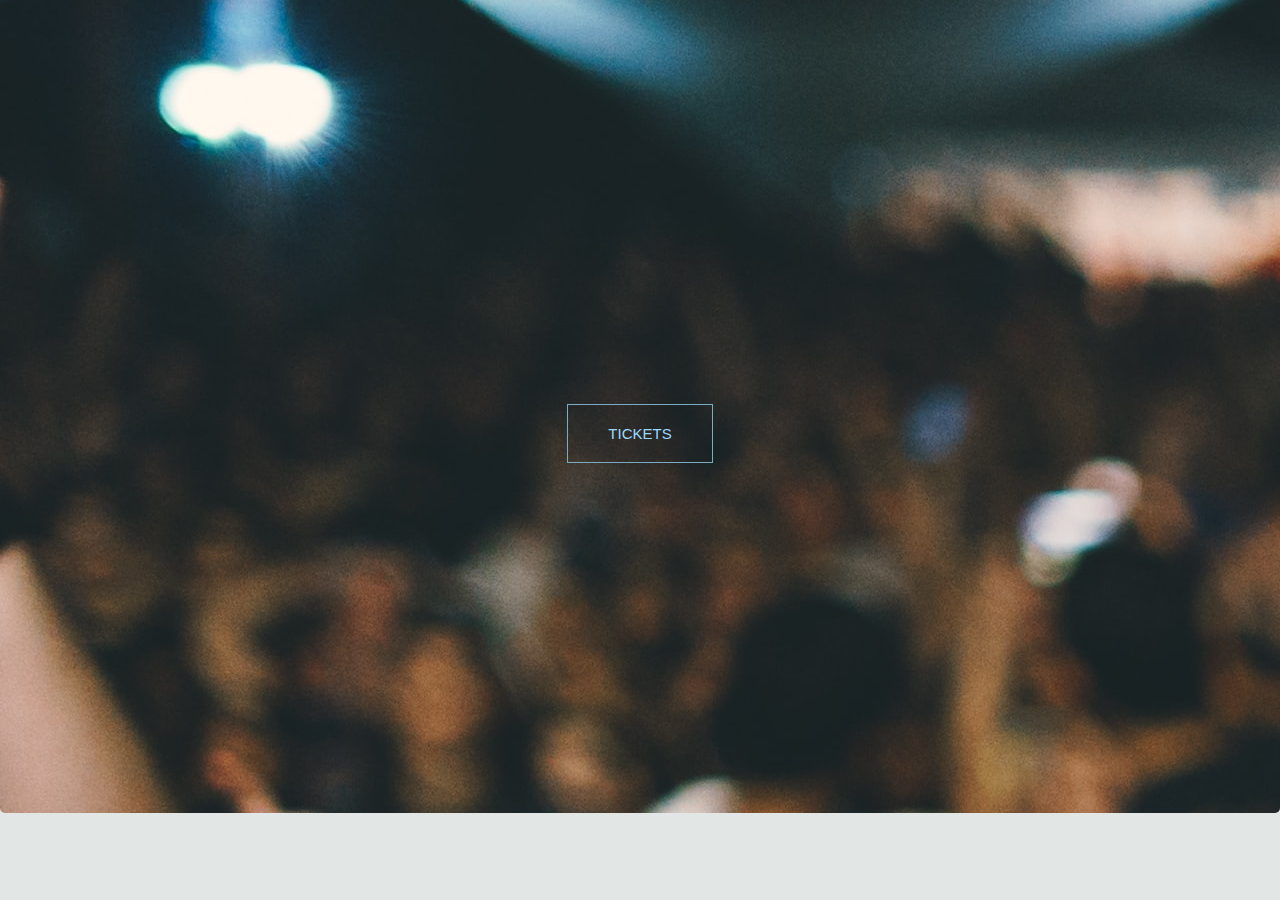
<file: WELCOME.html>
<!DOCTYPE html>
<html lang="en" >
<head>
  <meta charset="UTF-8">
  <title>CodePen - footer with conent scale</title>
  <link rel="stylesheet" href="./style.css">
</head>
<body>
 <section class="transparent">
    <div class="headlineone">

    </div>
    <div class="informationone">

    </div>

    <div class="informationone">

    </div>

    <div class="button">
    <a href="INDEX.HTML" title=>TICKETS</a>
    </div>
</file>
<file: style.css>
:root {
  --clr1: #fff;
  --clr2: #efefef;
  --clr3: #fff;
  --clr4: #ff5b00;
  --border-radius: 5px;
  --text-radius: .5em;
  /* align-content: center; */
}

body {
  background: var(--clr1);
  padding: 50px 0 0 0;
  margin: 0 10px;
}
body *, body :after, body :before {
  box-sizing: border-box;
}

.transparent {
  background: #b81111d1;
  background-image: url('website background.jpg');
}

.transparenttwo {
  background: #b81111d1;
  background-image: url('logoo.jpg');
  background-position: center;
}

.welcomepage{
  background-image: welcome page.jpg;
}
.wrap {
  max-width: 960px;
  min-width: 360px;
  margin: 0 auto;
  position: relative;
}
.wrap.sticky {
  margin-top: 150px;
  /* set height from header */
}

.fluid .wrap {
  max-width: 100% !important;
}

header {
  background: #7dabc2;
  padding: 50px;
  width: 100%;
  border-radius: var(--border-radius);
  position: relative;
  z-index: 99;
}

.wrap.sticky header {
  background: var(--clr2);
  padding: 50px;
  position: fixed;
  top: 0px;
  max-width: 960px;
  width: calc(100% - 20px);
  min-width: 360px;
  border-radius: 0px 0px var(--border-radius) var(--border-radius);
}

.fluid .wrap.sticky header {
  max-width: 100% !important;
}

header .logo {
  background: var(--clr1);
  width: 50px;
  height: 50px;
  border-radius: var(--text-radius);
}
header nav {
  position: absolute;
  right: 0;
  top: 50%;
  transform: translate(-50px, -50%);
}
header nav ul li {
  display: inline-block;
  list-style: none;
  width: 60px;
  height: 10px;
  background: #7dabc2;
  border-radius: var(--text-radius);
}

section {
  background: #fff8ee;
  padding: 350px 50px;
  width: 100%;
  border-radius: var(--border-radius);
  position: relative;
  margin: -6px 0 0 0;
  background-image: url('hellllo.jpg');
  background-position: center;
  /* height: 10px; */
  /* width: 10px; */
}
section .headline {
  display: block;
  margin: 0 auto;
  list-style: none;
  max-width: 260px;
  /* background: #fff; */
  border-radius: var(--text-radius);
  FONT-FAMILY: futura;
  TEXT: WHITE;
  COLOR: #7dabc2;
  COLOR: WHIT;
  COLOR: WHI;
  COLOR: WH;
  COLOR: W;
  HEIGHT: 200P;
  display: flex;
  justify-content: space-around;
  text-align: center;
}



section .headlineone {font-family: futura;font-size: 100px;color: #e3e7e5;}



section .text {
  display: block;
  margin: 26px auto;
  max-width: 200PX;
  background: #efefef00;
  border-radius: var(--text-radius);
  height: auto;
  font-family: helvetica;
  font color: o;
  color: #7dabc2;
  font-size: 20px;
  HEIGHT: auto;
}

section .informationone {
  font-family: times new roman;
  font-size: 30px;
  color: aliceblue;
  MARGIN: 40PX;
}

div.text:hover {
  font-family: times new roman;
  cursor: pointer;
  text-decoration: caps;
}
div.button {
  background: center;
  display: inline-block;
  margin: 20px auto 0 auto;
  /* max-width: 120PX; */
  /* height: 35px; */
  /* background: var(--clr1); */
  /* border-radius: var(--text-radius); */
  font-family: helvetica;
  font-size: 15px;
  align-items: center;
  align-content: center;
  color: #7dabc2;
  padding: 20px 40px;
  border: solid 1px #7dabc2;


}

div.button:hover{
  transform: scale(1.2);
  color: whitesmoke;
  cursor: pointer;
}

div.headlinethree{
  font-size: 72px;
  vertical-align: middle;
  text-align: center;
  font-family: Futura;
  src: url('.../FuturaStdLight.woff') format("WOFF");
  font-weight: 300;
  margin: 200px;
  color: #9bd9ff;
  font-kerning: inherit;
  /* background-image: url('draw this.png'); */
  align-items: stretch;
}



section.contentbox .headline {
  /* margin: 10px 0 !important; */
  max-width: 65%;
}
section.contentbox .text {
  margin: 10px 0 !important;
  max-width: 100%;
}
section.contentbox .button {
  margin: 10px 0 !important;
}
section.cards {
  padding: 0px;
  background: transparent;
  display: table;
}
section.cards .card {
  background: #fff8ee;
  width: calc(33.6% - 10px);
  background-image: website background.jpg;
  margin: 0 5px;
  border-radius: var(--border-radius);
  display: inline-block;
  /* background-image: url('1800-CALL-YOUR-MOM.PNG'); */
}
section.cards .card:first-child {
  margin: 0 5px 0 0;
}
section.cards .card:last-child {
  margin: 0 0 0 5px;
}
section.cards .card .content {
  padding: 40px;
}
section.cards .card img {
  width: 100%;
  height: auto;
  border-radius: var(--border-radius) var(--border-radius) 0px 0px;
}





footer {
  padding: 50px;
  width: 100%;
  border-radius: var(--border-radius) var(--border-radius) 0px 0px;
  position: relative;
  margin: 10px 0 0 0;
}
footer .logo {
  background: var(#e3e7e5);
  width: 50px;
  height: 50px;
  border-radius: var(--text-radius);
}
footer nav {
  position: absolute;
  right: 0;
  top: 50%;
  transform: translate(-50px, -50%);
}
footer nav ul li {
  display: inline-block;
  list-style: none;
  width: 60px;
  height: 10px;
  background: var(--clr2);
  border-radius: var(--text-radius);
}

@media (max-width: 728px) {
  section.cards .card {
    width: 100%;
    display: block;
    margin: 10px 0 0 0 !important;
    padding: 0;
  }

  .wrapper {
    padding: 50px 10px 100px 10px !important;
  }
}
body, html {
  max-width: 100%;
  overflow-x: hidden;
}

body {
  background: #e2e7e5;
  text-rendering: optimizelegibility;
  margin: 0px;
  padding: 0px;
  height: 100%;
}

.wrapper {
  transform-origin: center bottom 0px;
  transition: all 0.5s ease 0s;
  box-shadow: 0px 22px 54px rgba(0, 0, 0, 0.5);
  background: var(--clr3);
  padding: 50px 50px 100px 50px;
}

body.tight .wrapper {
  transform: translateY(-60px) scale(0.9);
  cursor: pointer;
}

.footer {
  width: 90%;
  max-width: 1440px;
  margin: 0px auto;
  text-align: center;
  margin-bottom: 50px;
  color: white;
}

@keyframes bounce {
  0%, 20%, 50%, 80%, 100% {
    -moz-transform: translateY(0);
    -ms-transform: translateY(0);
    -webkit-transform: translateY(0);
    transform: translateY(0);
  }
  40% {
    -moz-transform: translateY(-30px);
    -ms-transform: translateY(-30px);
    -webkit-transform: translateY(-30px);
    transform: translateY(-30px);
  }
  60% {
    -moz-transform: translateY(-15px);
    -ms-transform: translateY(-15px);
    -webkit-transform: translateY(-15px);
    transform: translateY(-15px);
  }
}
.arrow {
  position: fixed;
  bottom: 50px;
  left: 50%;
  cursor: pointer;
  margin-left: -20px;
  width: 20px;
  height: 20px;
  padding: 20px;
  z-index: 99;
  background-color: var(--clr4);
  border-radius: 50em;
  background-size: 20px 15px;
  background-repeat: no-repeat;
  background-position: center;
}

.bounce {
  -moz-animation: bounce 2s infinite;
  -webkit-animation: bounce 2s infinite;
  animation: bounce 2s infinite;


  * 
  margin:0;
  padding:0;
}
body {
  background-color:#yellowgreen;
  font-family: 'poppins', sans-serif;
}

#container {
  position:relative;
  width:80%;
  margin:5% auto;
  background-color:WHITE;
  box-shadow: -2px -2px 5px white,2px -2px 5px white;
  outline: black;
}
#container > nav {
  width:100%;
  display:flex;
  max-height:60px;
}
#logo {
  line-height:60px;
  font-size:30px;
  padding: 0 50px;
  color: #cfe8f6;
  width: 20;
  letter-spacing:2px;
}

div#logo {
    FONT-FAMILY: HELVETICA;
}
#container > nav > ul {
  margin:0;
  paddding:0;
  list-style-type:none;
  display:flex;
  position:absolute;
    right:50px;
/*   min-width:60%; */
}
#container > nav > ul > li {
  line-height:60px;
  margin: 0 0px;
  padding:0;
  text-align:center;
  display:inline-block;
  
/*   background-color:green; */
  min-width:120px;

} 
#container > nav > ul > li > a {
  position:relative;
  /*   background-color:red; */
  margin: 0 20px;
  color: #cfe8f6;
  FONT-FAMILY: HELVETICA;
}
#container > nav > ul > li:hover {
  border-bottom: 2px solid white;
  background-color: #0000;
}
#container > nav > ul > .dropdown:hover {
  border-bottom:none;
}
#container > nav > ul > .dropdown:hover >  .dd
{
  display:block;
}
.dropdown:hover > a .fa-caret-down {
  display:none;
}
a {
  text-decoration:none;
  font-family: helvetica;
  color: #9bd9ff;
}

#container > nav > ul > li > div {
  position:absolute;
  padding: 0 10px;
  
  background-color:black;
  display:none;
  background-color:aliceblue;
  min-width:100px;
}

#container > nav > ul > li > div > ul {
  margin:0px 0 10px 0;
  padding:0;
  list-style:none;
}
#u_a_c {
  position:relative;
  width:100%;
/*   background-color:red; */
}
#up_arrow {
  position:relative;
  width:20px;
  height:20px;
  left:42%;
  top:-10px;
  background-color:aliceblue;
  transform:rotate(45deg);
}
#container > nav > ul > li> div > ul > li:hover {
  background-color:rgba(0,0,0,0.2);
}
#container > nav > ul > li > div > ul > li > a {
  padding : 5px;
    color:black;
}

body

{
  margin: 10;
  padding: 0;
  font-family: didiot;
  text-align: center;
  font-size: 23PX;
  /* vertical-align: middle; */
  /* vertical-align: middle; */
  /* margin: 20px; */
}


{
.container .button

position: relative;
  width: 1200px;
  height: 300px;
  margin: 240px auto;
  background-image: url('draw this.png');
  background-size: contain;
  background-repeat: no-repeat;
  background-position: center;
}
.container

{
  /* background-image: url(logo.png); */
  position: relative;
  width: 1200px;
  height: 300px;
  margin: 240px auto;
}

.container .box

{
  position: relative;
  width: calc(400px - 30px);
  height: calc(300px - 30px);
  /*background: blueviolet;*/
  float: left;
  margin: 15px;
  box-sizing: border-box;
  overflow: hidden;
  border-radius: 7px;
    display: flex;
  justify-content: center;
  align-content: center;
  align-items: center;
}

.container .box .icon
{
  position: absolute;
  top: 0;
  left: 0;
  width: 100%;
  height: 100%;
  background: #7dabc2;
  transition: 0.5s;
  z-index: 1;
  font-size: 60px;
}

.container .box:hover .icon
{
  top: 20px;
  left: calc(50% - 40px);
  width: 80px;
  height: 80px;
  border-radius: 50px;

}

.container .box .icon .fa-solid 
{
  position: absolute;
  top: 50%;
  left: 50%;
  transform: translate(-50%, -50%);
  size: 300px;
  transition: 0.5s;
  color: 928;
}

{
.container .box .content


position: absolute;
top: 100px;
height: calc(100% 100px);
text-align: center;
display: flex;
align-content: middle;
padding: 20px;
box-sizing: border-box;

}



.container .box:nth-child(1).icon
{
  background: 830830;
}


.container .box:nth-child(1).icon
{
  background: 4caf50;
}

.container .box:nth-child(3).icon
{
  background: darkred;
}

.one{
  background-image: url('logo.png');
  background-size: contain;
  background-repeat: no-repeat;
  background-position: center;
}

.two{
  background-image: url('1800-CALL-YOUR-MOM.PNG');
  background-size: contain;

  background-repeat: no-repeat;
  background-position: center;

}

.three{
   background-image: url('drive to malibu.png');
  background-size: contain;

  background-repeat: no-repeat;
  background-position: center;
 position: relative;
  width: 3000px;
}

 .four{
  background-image: url('hike here.png');
  background-size: contain;

  background-repeat: no-repeat;
  background-position: center;

}
  .five{
  background-image: url('paint this.png');
  background-size: contain;

  background-repeat: no-repeat;
  background-position: center;
}

  .six{
  background-image: url('draw this.png');
  background-size: contain;

  background-repeat: no-repeat;
  background-position: center;
}



  height: 1000px;
  margin: 240px auto;
}




}

.welcome {
  background-image: welcome page.jpg;
}


div.picture1 {
   width:100px; /*width of your image*/
   height:100px; /*height of your image*/
   background-image:url(welcome page.jpg);
   margin:0; /* If you want no margin */
   padding:0; /*if your want to padding */
}
</file>
